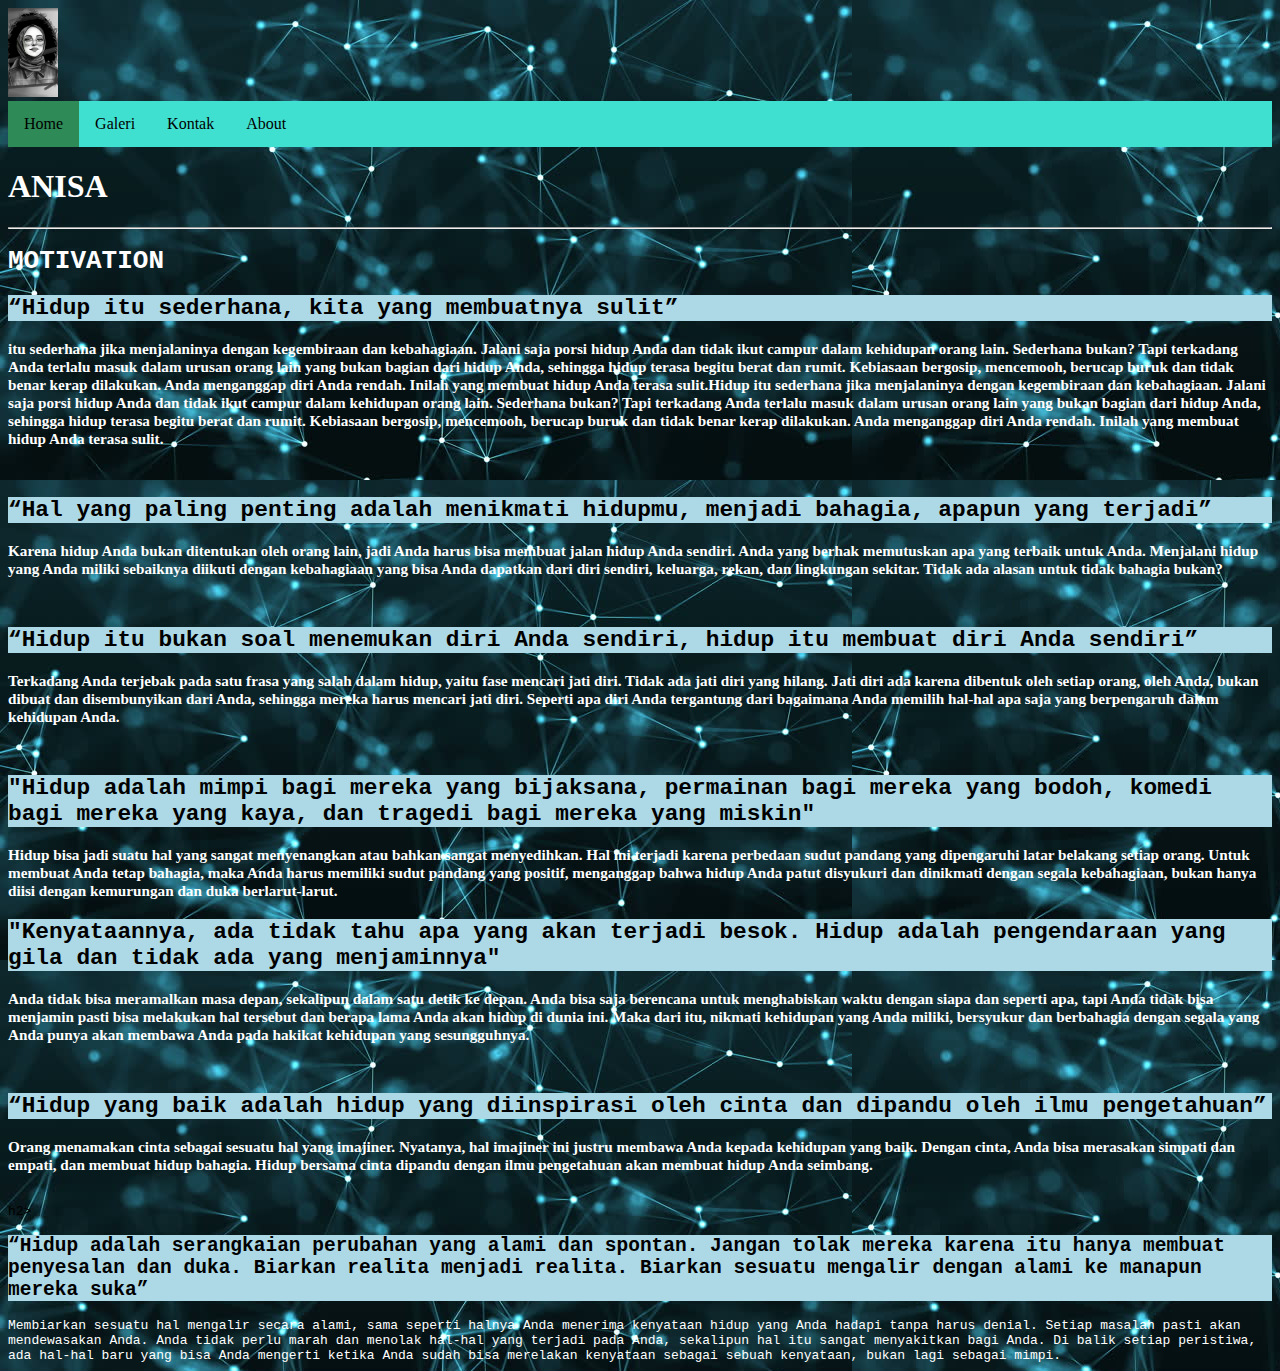
<file: index.html>
<!DOCTYPE html>
<html lang="en">
<head>
	<meta charset="UTF-8">
	<title>ANISA</title>
	<link rel="stylesheet" href="css/style.css">
</head>
<header class="header">
	<img src="gambar/logo1.png" alt="LOGO"width="50px">
<body background="gambar/1.jpg">
	<ul class="navbar">
		<li class="navbar"><a class= "active" href="index.html">Home</a></li>
		<li class="navbar"><a href="Galeri.html">Galeri</a></li>
		<li class="navbar"><a href="Kontak.html">Kontak</a></li>
		<li class="navbar"><a href="About.html">About</a></li>
	  </ul>
	<h1><font color = white align="center">ANISA</h1></font>
	<hr>
	<section>
		<div class="section1">
       
            <h1><font color = white >MOTIVATION</font></h1>
			<div></div>
            <h3><font color = white><h2><font color=black>“Hidup itu sederhana, kita yang membuatnya sulit”</font> </h2><p></p> itu sederhana jika menjalaninya dengan kegembiraan dan kebahagiaan. Jalani saja porsi hidup Anda dan tidak ikut campur dalam kehidupan orang lain. Sederhana bukan? Tapi terkadang Anda terlalu masuk dalam urusan orang lain yang bukan bagian dari hidup Anda, sehingga hidup terasa begitu berat dan rumit. Kebiasaan bergosip, mencemooh, berucap buruk dan tidak benar kerap dilakukan. Anda menganggap diri Anda rendah. Inilah yang membuat hidup Anda terasa sulit.Hidup itu sederhana jika menjalaninya dengan kegembiraan dan kebahagiaan. Jalani saja porsi hidup Anda dan tidak ikut campur dalam kehidupan orang lain. Sederhana bukan? Tapi terkadang Anda terlalu masuk dalam urusan orang lain yang bukan bagian dari hidup Anda, sehingga hidup terasa begitu berat dan rumit. Kebiasaan bergosip, mencemooh, berucap buruk dan tidak benar kerap dilakukan. Anda menganggap diri Anda rendah. Inilah yang membuat hidup Anda terasa sulit.</font></h3>
			<br>
			<h3><font color = white><h2><font color=black>“Hal yang paling penting adalah menikmati hidupmu, menjadi bahagia, apapun yang terjadi”</font></h2><p></p>Karena hidup Anda bukan ditentukan oleh orang lain, jadi Anda harus bisa membuat jalan hidup Anda sendiri. Anda yang berhak memutuskan apa yang terbaik untuk Anda. Menjalani hidup yang Anda miliki sebaiknya diikuti dengan kebahagiaan yang bisa Anda dapatkan dari diri sendiri, keluarga, rekan, dan lingkungan sekitar. Tidak ada alasan untuk tidak bahagia bukan?</h3></font>
			<br>
			<h3><font color = white><h2><font color=black>“Hidup itu bukan soal menemukan diri Anda sendiri, hidup itu membuat diri Anda sendiri”</font> </h2><p></p>Terkadang Anda terjebak pada satu frasa yang salah dalam hidup, yaitu fase mencari jati diri. Tidak ada jati diri yang hilang. Jati diri ada karena dibentuk oleh setiap orang, oleh Anda, bukan dibuat dan disembunyikan dari Anda, sehingga mereka harus mencari jati diri. Seperti apa diri Anda tergantung dari bagaimana Anda memilih hal-hal apa saja yang berpengaruh dalam kehidupan Anda.</h3></font>	
			<br>
			<h3><font color = white><h2><font color=black>"Hidup adalah mimpi bagi mereka yang bijaksana, permainan bagi mereka yang bodoh, komedi bagi mereka yang kaya, dan tragedi bagi mereka yang miskin"</h2></font><p></p>Hidup bisa jadi suatu hal yang sangat menyenangkan atau bahkan sangat menyedihkan. Hal ini terjadi karena perbedaan sudut pandang yang dipengaruhi latar belakang setiap orang. Untuk membuat Anda tetap bahagia, maka Anda harus memiliki sudut pandang yang positif, menganggap bahwa hidup Anda patut disyukuri dan dinikmati dengan segala kebahagiaan, bukan hanya diisi dengan kemurungan dan duka berlarut-larut.</font></font>
			<br>	
			<h3><font color = white><h2><font color=black>"Kenyataannya, ada tidak tahu apa yang akan terjadi besok. Hidup adalah pengendaraan yang gila dan tidak ada yang menjaminnya"</font></h2><p></p>Anda tidak bisa meramalkan masa depan, sekalipun dalam satu detik ke depan. Anda bisa saja berencana untuk menghabiskan waktu dengan siapa dan seperti apa, tapi Anda tidak bisa menjamin pasti bisa melakukan hal tersebut dan berapa lama Anda akan hidup di dunia ini. Maka dari itu, nikmati kehidupan yang Anda miliki, bersyukur dan berbahagia dengan segala yang Anda punya akan membawa Anda pada hakikat kehidupan yang sesungguhnya.</font></h3>
			<br>
			<h3><font color = white><h2><font color=black>“Hidup yang baik adalah hidup yang diinspirasi oleh cinta dan dipandu oleh ilmu pengetahuan”</font></h2><p></p>Orang menamakan cinta sebagai sesuatu hal yang imajiner. Nyatanya, hal imajiner ini justru membawa Anda kepada kehidupan yang baik. Dengan cinta, Anda bisa merasakan simpati dan empati, dan membuat hidup bahagia. Hidup bersama cinta dipandu dengan ilmu pengetahuan akan membuat hidup Anda seimbang.</font></h3>
			<br>
			h2><font color = white><h2><font color=black>“Hidup adalah serangkaian perubahan yang alami dan spontan. Jangan tolak mereka karena itu hanya membuat penyesalan dan duka. Biarkan realita menjadi realita. Biarkan sesuatu mengalir dengan alami ke manapun mereka suka” </font></h2><p></p>Membiarkan sesuatu hal mengalir secara alami, sama seperti halnya Anda menerima kenyataan hidup yang Anda hadapi tanpa harus denial. Setiap masalah pasti akan mendewasakan Anda. Anda tidak perlu marah dan menolak hal-hal yang terjadi pada Anda, sekalipun hal itu sangat menyakitkan bagi Anda. Di balik setiap peristiwa, ada hal-hal baru yang bisa Anda mengerti ketika Anda sudah bisa merelakan kenyataan sebagai sebuah kenyataan, bukan lagi sebagai mimpi.</font></h3>
		</div>

</section>
</body>
</html>
</file>
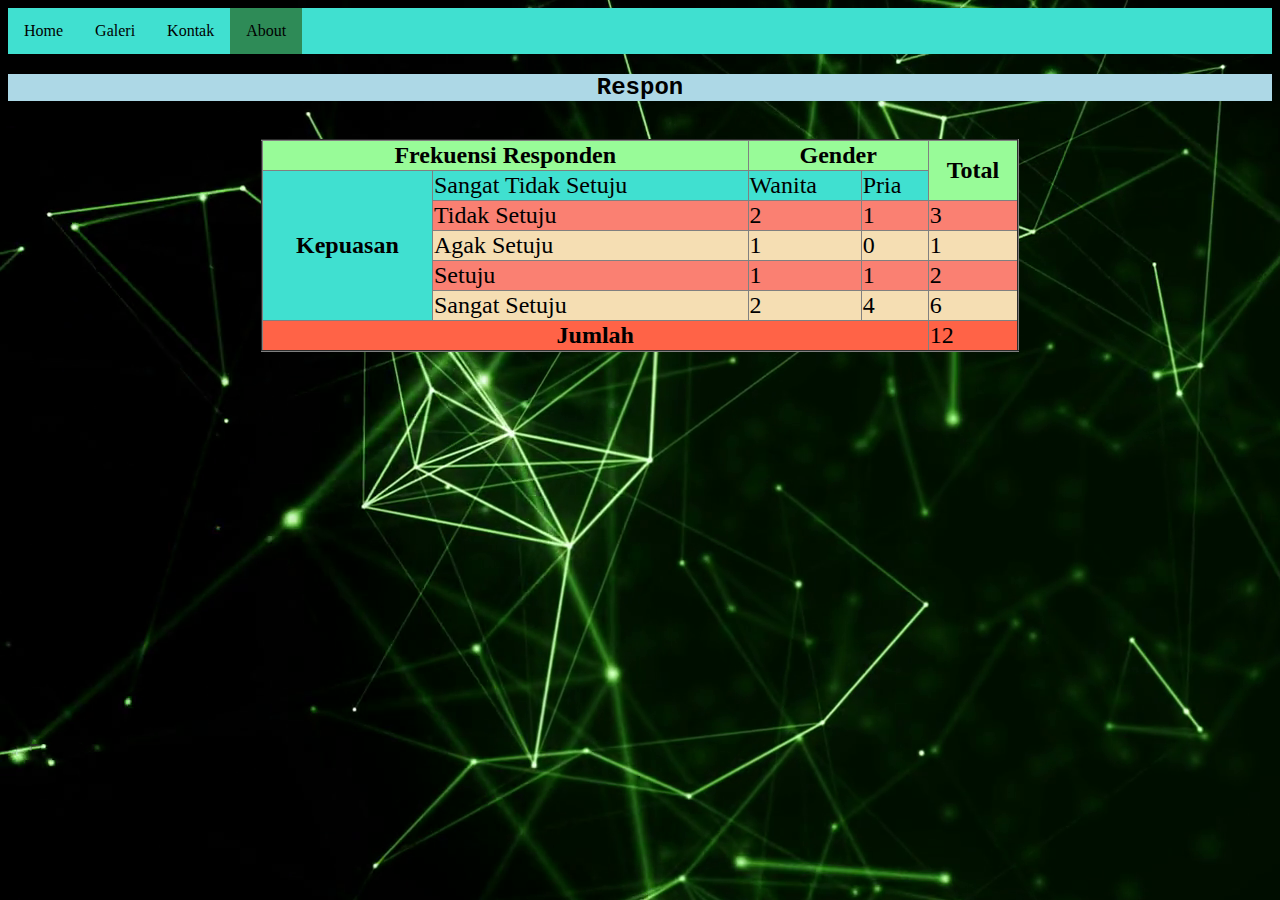
<file: about.html>
<!DOCTYPE html>
<html lang="en">
<head>
	<meta charset="UTF-8">
	<title>Table</title>
	<link rel="stylesheet" href="css/style.css">
</head>
<body background="gambar/2.png">
	<ul class="navbar">
		<li class="navbar"><a href="index.html">Home</a></li>
		<li class="navbar"><a href="galeri.html">Galeri</a></li>
		<li class="navbar"><a href="kontak.html">Kontak</a></li>
		<li class="navbar"><a class = "active" href="About.html">About</a></li>
	</ul>

	<h2 align="center">Respon</h2>
	<br>

	<center>
	<table >
	<table border="2">
		<tr class="Table1">
			<th colspan="2">Frekuensi Responden</th>
			<th colspan="2">Gender</th>
			<th rowspan="2">Total</th>
		</tr>
		<tr class="Table2">
			<td rowspan="5" align="center"><b>Kepuasan</b></td>
			<td>Sangat Tidak Setuju</td>
			<td>Wanita</td>
			<td>Pria</td>
		</tr>
		
		<tr class="Table3">
				<td>Tidak Setuju</td>
				<td>2</td>
				<td>1</td>
				<td>3</td>
		</tr>
		<tr class="Table4">
				<td>Agak Setuju</td>
				<td>1</td>
				<td>0</td>
				<td>1</td>
		</tr>
		<tr class="Table5">
			<td>Setuju</td>
			<td>1</td>
			<td>1</td>
			<td>2</td>
		 </tr>
		 <tr class="Table6">
			<td>Sangat Setuju</td>
			<td>2</td>
			<td>4</td>
			<td>6</td>
		 </tr>
		
		<tr class="Table7">
				<td colspan="4" align="center"><b>Jumlah</b></td>
				<td>12</td>
		
			
		</tr>
	</table>
</center>
	

<style>

</style>
</body>
</html>
</file>
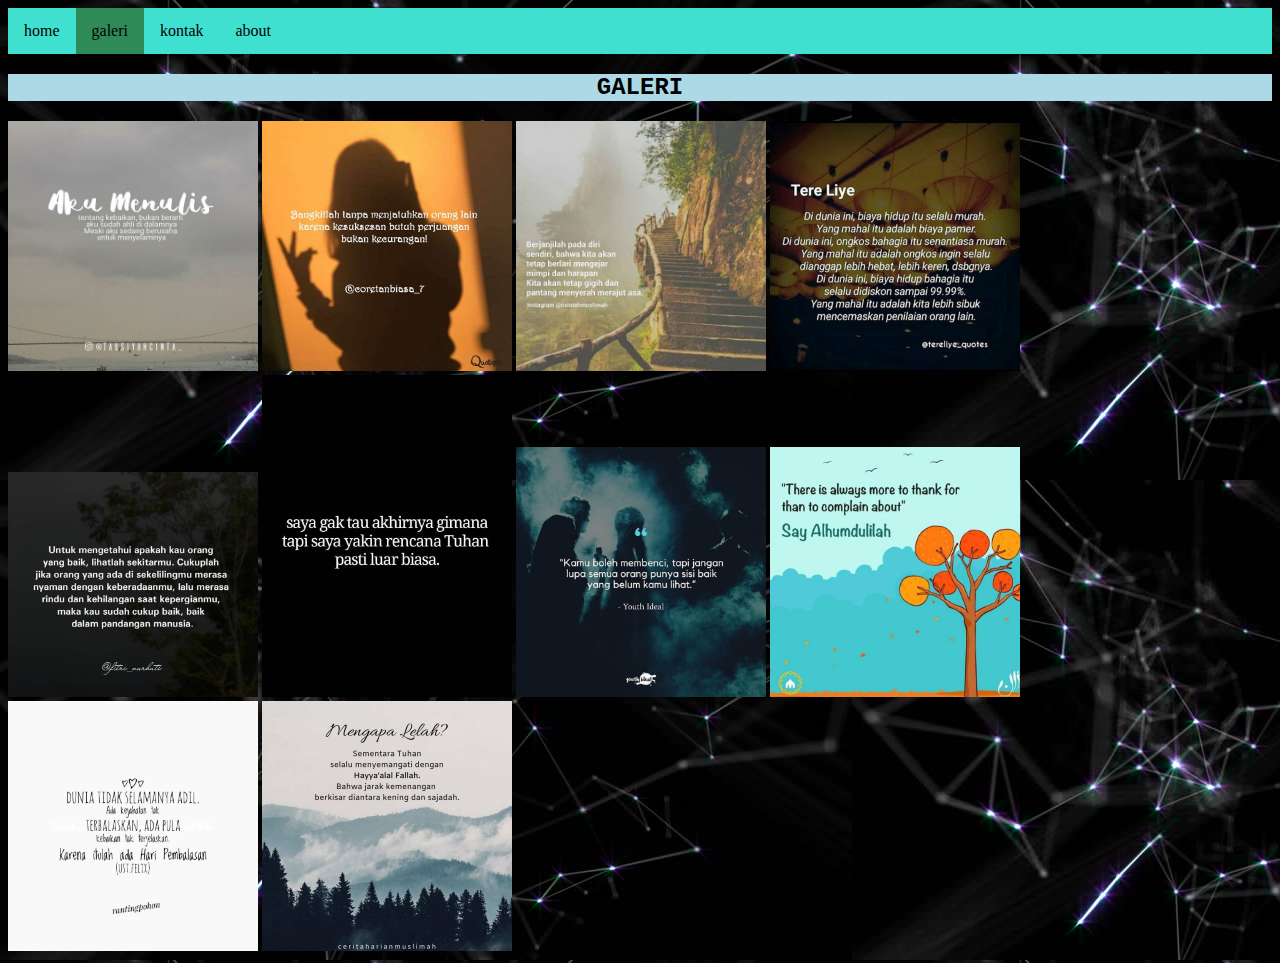
<file: galeri.html>
<!DOCTYPE html>
<html lang="en">
<head>
	<meta charset="UTF-8">
	<title>Galeri</title>
	<link rel="stylesheet" href="css/style.css">
</head>

<body background="gambar/3.jpg">
	<ul class="navbar">
		<li class="navbar"><a href="index.html">home</a></li>
		<li class="navbar"><a class= "active" href="galeri.html">galeri</a></li>
		<li class="navbar"><a href="kontak.html">kontak</a></li>
		<li class="navbar"><a href="about.html">about</a></li>
	</ul>

	<h2 align="center">GALERI</h2>
	<img src="gambar/19a8e0a1db397707326dcfa542e60d74.jpg" alt="" width="250px">
	<img src="gambar/1132951-60-kata-kata-bijak-motivasi-kehidupan.jpg" alt="" width="250px">
	<img src="gambar/1513090020661.jpg" alt=""width="250px">
	<img src="gambar/1526276267876.jpg" alt="" width="250px">
	<img src="gambar/1526345256268.jpg" alt=""width="250px">
	<img src="gambar/1528439510148.jpg" alt="" width="250px">
	<img src="gambar/1531392754462.jpg" alt="" width="250px">
	<img src="gambar/1532939076391.jpg" alt="" width="250px">
	<img src="gambar/1537047095515.jpg" alt="" width="250px">
	<img src="gambar/1132953-1000xauto-60-kata-kata-bijak-motivasi-kehidupan.jpg" alt="" width="250px">
</body>
</html>
</file>
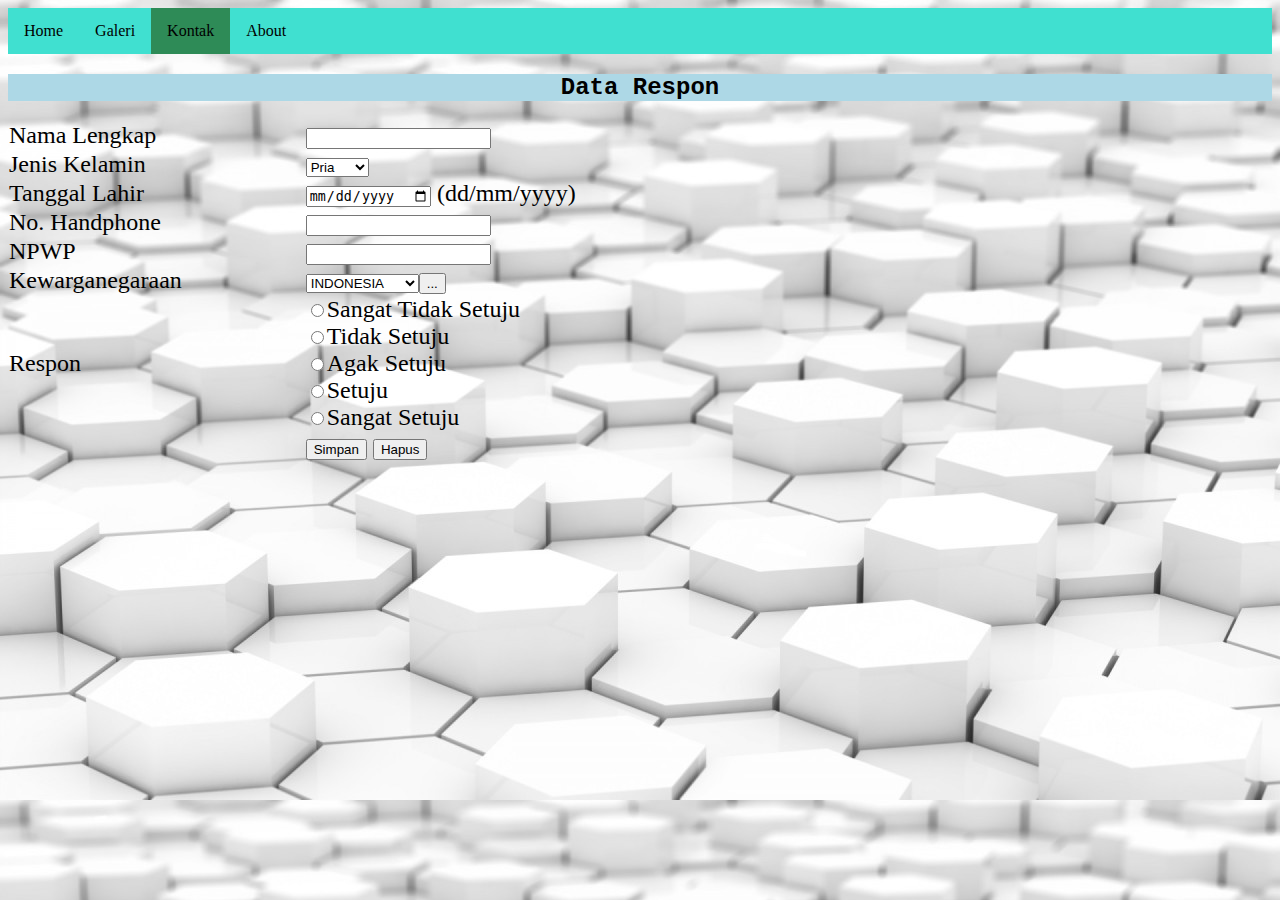
<file: kontak.html>
<!DOCTYPE html>
<html lang="en">
<head>
	<meta charset="UTF-8">
	<title>Respon Anda!</title>
	<link rel="stylesheet" href="css/style.css"> 
</head>

<body background="gambar/1NsSLy.jpg">
	<ul class="navbar">
		<li class="navbar"><a href="index.html">Home</a></li>
		<li class="navbar"><a href="Galeri.html">Galeri</a></li>
		<li class="navbar"><a class= "active" href="Kontak.html">Kontak</a></li>
		<li class="navbar"><a href="About.html">About</a></li>
	</ul>

	<h2 align="center" >Data Respon</h2>

	<table>
	<tr>
		<td><label for="nama">Nama Lengkap</label></td>
		<td><input type="text"></td>
	</tr>

	<tr>
		<td><label for="gender">Jenis Kelamin</label></td>
		<td><select name="gender" id="">
			<option value="pria">Pria</option>
			<option value="wanita">Wanita</option>
		</select></td>
	</tr>

	<tr>
		<td><label for="ttl">Tanggal Lahir</label></td>
		<td><input type="date"> (dd/mm/yyyy)</td>
	</tr>
	<tr>
		<td><label for="nohp">No. Handphone</label></td>
		<td><input type="number"></td>
	</tr>

	<tr>
		<td><label for="npwp">NPWP</label></td>
		<td><input type="text"></td>
	</tr>

	<tr>
		<td><label for="kwn">Kewarganegaraan</label></td>
		<td>
			<select name="kwn" id="">
				<option value="ind">INDONESIA</option>
				<option value="my">LUAR NEGERI</option>
				<input type="submit" name="simpan" value="...">
			</select>
		</td>
	</tr>
	<tr>
		<td colspan="1">Respon</td>
		<td>
			<input type="radio">Sangat Tidak Setuju<br>
			<input type="radio">Tidak Setuju<br>
			<input type="radio">Agak Setuju<br>
			<input type="radio">Setuju<br>
			<input type="radio">Sangat Setuju
		</td>
	</tr>
	<tr>
		<td colspan="1"></td>
		<td>
			<input type="submit" value="Simpan">
			<input type="reset" value="Hapus">
		</td>
</tr>
</table>



</body>
</html>
</file>
<file: css/style.css>
ul.navbar {
    list-style-type: none;
    margin: 0;
    padding: 0;
    overflow: hidden;
    background-color:turquoise;
  }
  
  li.navbar {
    float: left;
  }
  
  li.navbar a {
    display: block;
    color:black;
    text-align: center;
    padding: 14px 16px;
    text-decoration: none;
  }
  
  li.navbar a:hover:not(.active) {
    background-color:burlywood;
  }
  
  .active {
    background-color: seagreen;
  }
  
  .section1{
    font-family: 'Courier New', Courier, monospace;
    font-size: small;
  }
  
  h2{
    font-family: 'Courier New', Courier, monospace;
    background-color: lightblue;
    
  }
  h3{
    font-family:'Times New Roman', Times, serif ;
  }
  table {
    font-family:'Times New Roman', Times, serif;
    border-collapse: collapse;
    width: 60%;
    font-size: x-large;
  }
  
  .Table1{
    background-color: palegreen;
  }
  
  .Table2{
    background-color: turquoise;
  }
  
  .Table3{
    background-color: salmon;
  }
  
  .Table4{
    background-color: wheat;
  }
  
  .Table5{
    background-color: salmon;
  }
  
  .Table6{
    background-color: wheat;
  }
  
  .Table7{
    background-color: tomato;
  }
</file>
